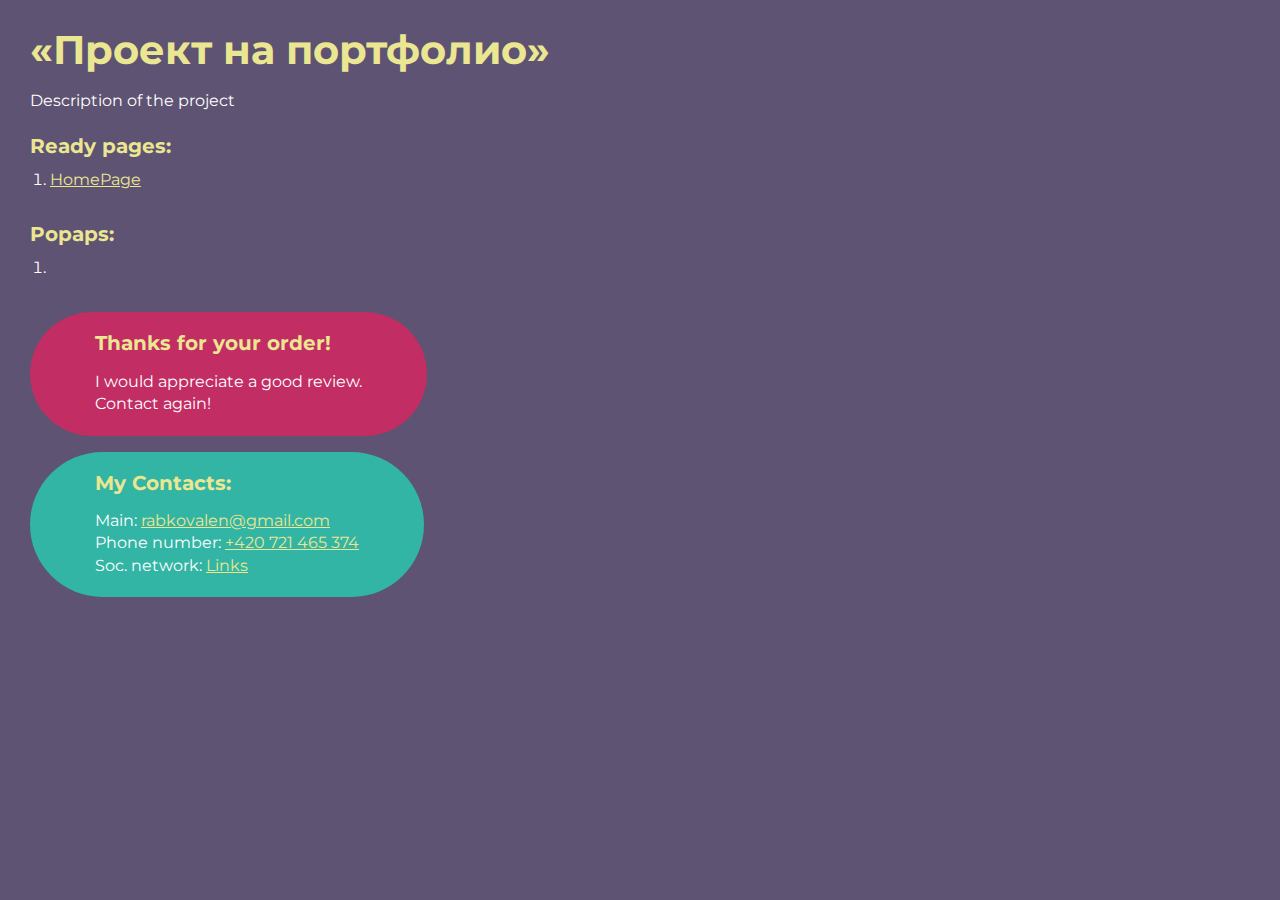
<file: Проект на портфолио (2)/index.html>
<!DOCTYPE html>
<html>

<head>
	<meta charset="UTF-8">
	<meta name="viewport" content="width=device-width, initial-scale=1.0">
	<title> «Проект на портфолио»</title>
</head>

<body>
	<div class="rootpage">
		<h1> «Проект на портфолио»</h1>
		<div class="rootpage__info">
			Description of the project
		</div>
		<h2>Ready pages:</h2>
		<ol class="rootpage__list">
			<li><a target="_blank" href="home.html">HomePage</a></li>
		</ol>
		<h2>Popaps:</h2>
		<ol class="rootpage__list">
			<li><a target="_blank" href="home.html#"></a></li>
		</ol>
		<div class="rootpage__tnx">
			<h2>Thanks for your order!</h2>
			<p>I would appreciate a good review.</p>
			<p>Contact again!</p>
		</div>
		<div class="rootpage__contacts">
			<h2>My Contacts:</h2>
			<p>Main: <a href="mailto: rabkovalen@gmail.com">rabkovalen@gmail.com</a></p>
			<p>Phone number: <a href="tel:+420721465374">+420 721 465 374</a></p>
			<p>Soc. network: <a href="">Links</a></p>
		</div>
	</div>
</body>
<style>
	@charset "UTF-8";
	@import url("https://fonts.googleapis.com/css?family=Montserrat:regular,700&display=swap");

	*,
	*::before,
	*::after {
		padding: 0px;
		margin: 0px;
		border: 0px;
		box-sizing: border-box;
	}

	html,
	body {
		height: 100%;
		margin: 0;
		padding: 0;
		min-width: 320px;
		width: 100%;
		color: #fff;
		background-color: #5e5373;
	}

	body {
		font-family: Montserrat;
		font-size: 100%;
		line-height: 1;
		font-size: 1rem;
	}

	a {
		text-decoration: underline;
		color: #ebe691
	}

	a:visited {
		text-decoration: underline;
		color: #aaa768;
	}

	a:hover {
		text-decoration: none;
	}

	ul li {
		list-style: none;
	}

	img {
		vertical-align: top;
	}

	.wrapper {
		width: 100%;
		min-height: 100%;
		overflow: hidden;
	}

	.rootpage {
		padding: 30px;
		display: flex;
		flex-direction: column;
		align-items: flex-start;
	}

	@media (max-width: 767px) {
		.rootpage {
			padding: 30px 15px;
		}
	}

	h1 {
		color: #ebe691;
		font-size: 2.5rem;
		margin: 0px 0px 1.25rem 0px;
	}

	@media (max-width: 767px) {
		h1 {
			font-size: 1.85rem;
			margin: 0px 0px 1.25rem 0px;
		}
	}

	h2 {
		color: #ebe691;
		font-size: 1.25rem;
		margin: 0px 0px 1rem 0px;
	}

	@media (max-width: 767px) {
		h2 {
			font-size: 1.125rem;
			margin: 0px 0px 1rem 0px;
		}
	}

	.rootpage__info {
		line-height: 140%;
		margin: 0px 0px 1.5rem 0px;
	}

	.rootpage__list {
		margin: 0px 0px 2.25rem 1.25rem;
	}

	.rootpage__list li:not(:last-child) {
		margin: 0px 0px 15px 0px;
	}

	.rootpage__contacts,
	.rootpage__tnx {
		border-radius: 200px;
		padding: 20px 65px;
		line-height: 140%;
	}

	@media (max-width: 767px) {

		.rootpage__contacts,
		.rootpage__tnx {
			border-radius: 40px;
			padding: 20px;
		}
	}

	.rootpage__contacts {
		background: #32b5a4;

	}

	.rootpage__contacts a {
		color: #ebe691;
	}

	.rootpage__tnx {
		background: #c22d63;
		margin: 0px 0px 1rem 0px;
	}
</style>

</html>
</file>
